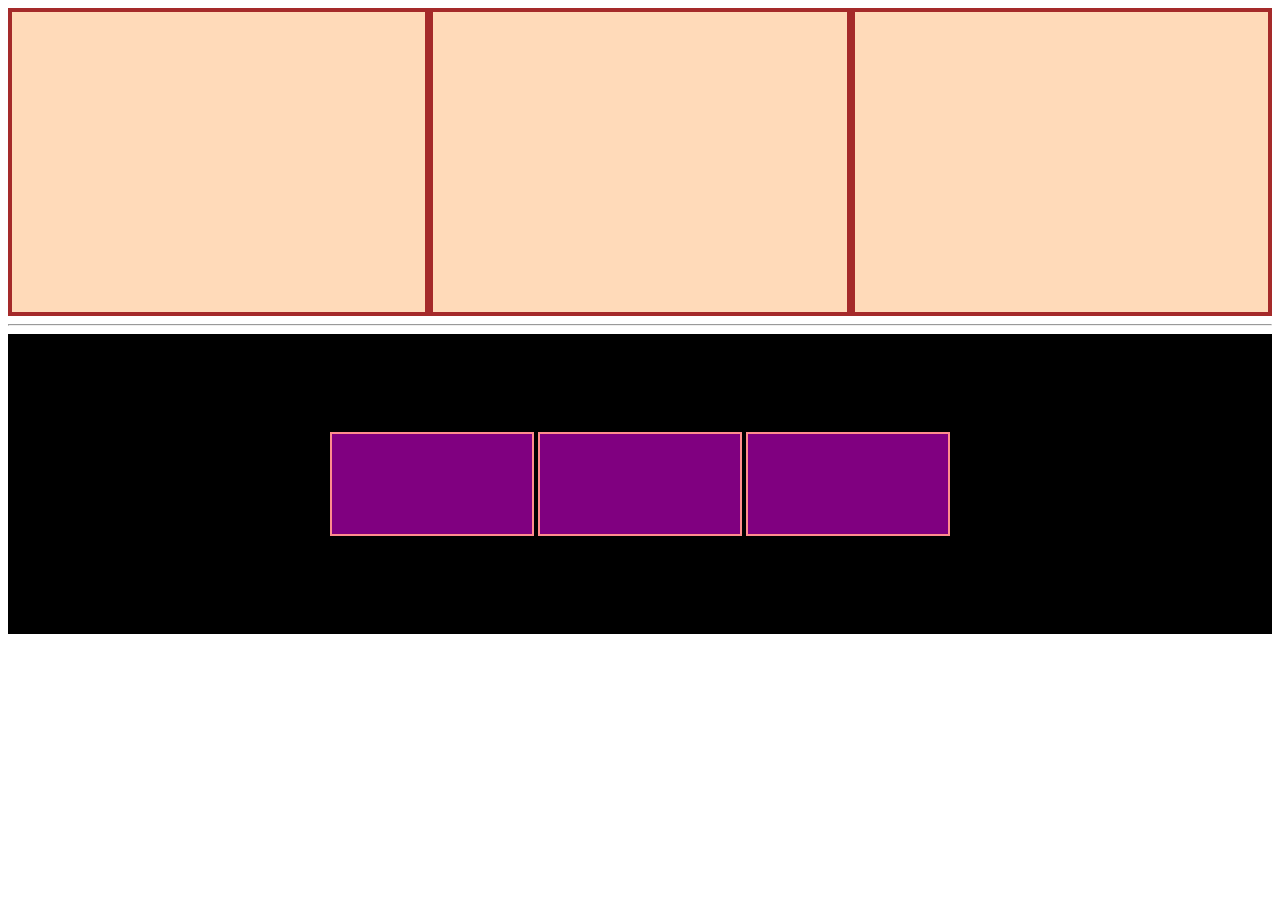
<file: flexbox/index.html>
<!DOCTYPE html>
<html lang="en">
<head>
    <meta charset="UTF-8">
    <meta name="viewport" content="width=device-width, initial-scale=1.0">
    <link rel="stylesheet" href="style.css">
    <title>Flexbox</title>
</head>
<body>
    <div class="flex-container">
        <div class="one"></div>
        <div class="two"></div>
        <div class="three"></div>
    </div>

    <hr>

    <div class="block">
        <div class="one"></div>
        <div class="two"></div>
        <div class="three"></div>
    </div>
</body>
</html>
</file>
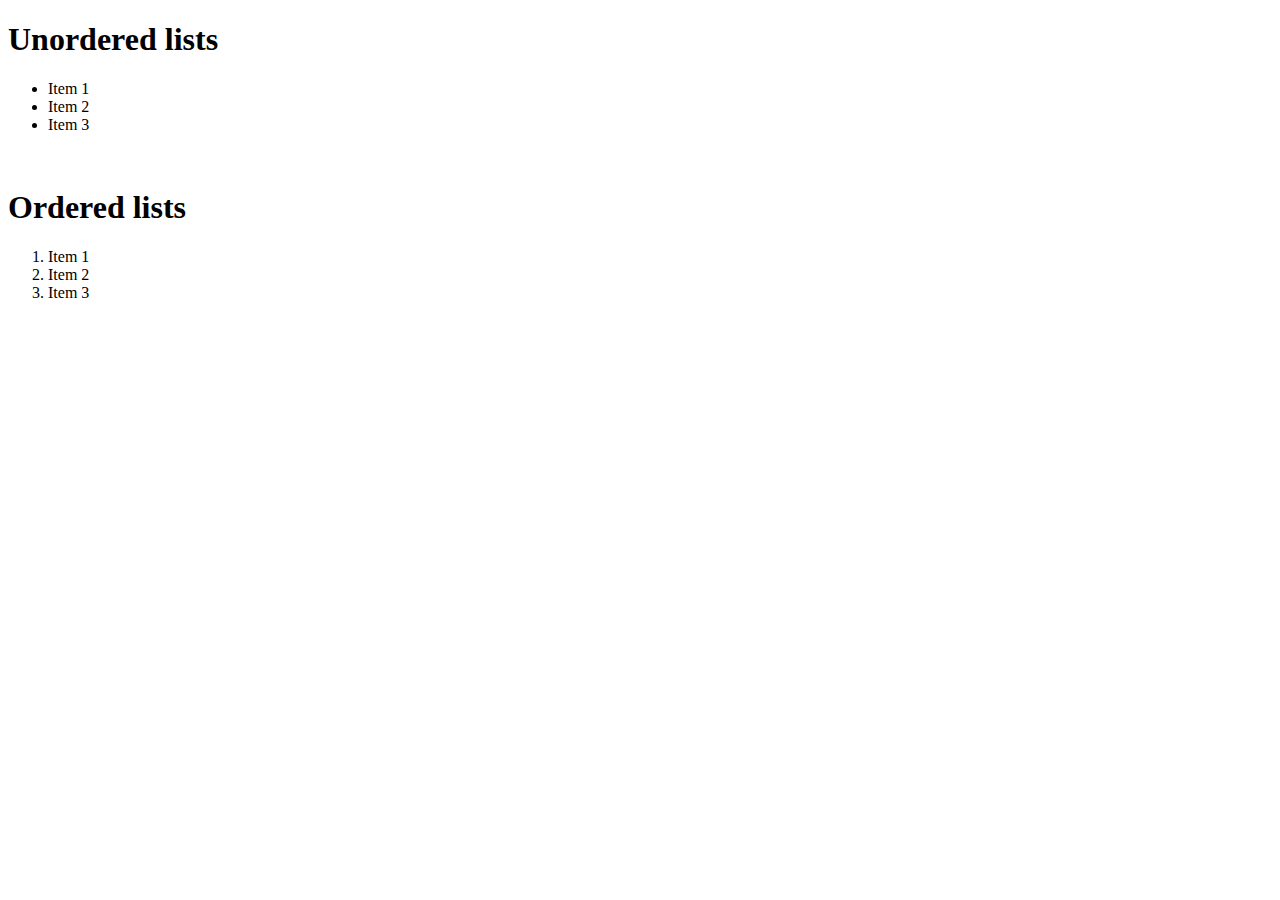
<file: lists.html>
<!DOCTYPE html>
<html lang="en">
<head>
    <meta charset="UTF-8">
    <meta name="viewport" content="width=device-width, initial-scale=1.0">
    <title>Lists</title>
</head>
<body>
    <h1>Unordered lists</h1>
    <ul>
        <li>Item 1</li>
        <li>Item 2</li>
        <li>Item 3</li>
    </ul>

    <br>

    <h1>Ordered lists</h1>
    <ol>
        <li>Item 1</li>
        <li>Item 2</li>
        <li>Item 3</li>
    </ol>
</body>
</html>
</file>
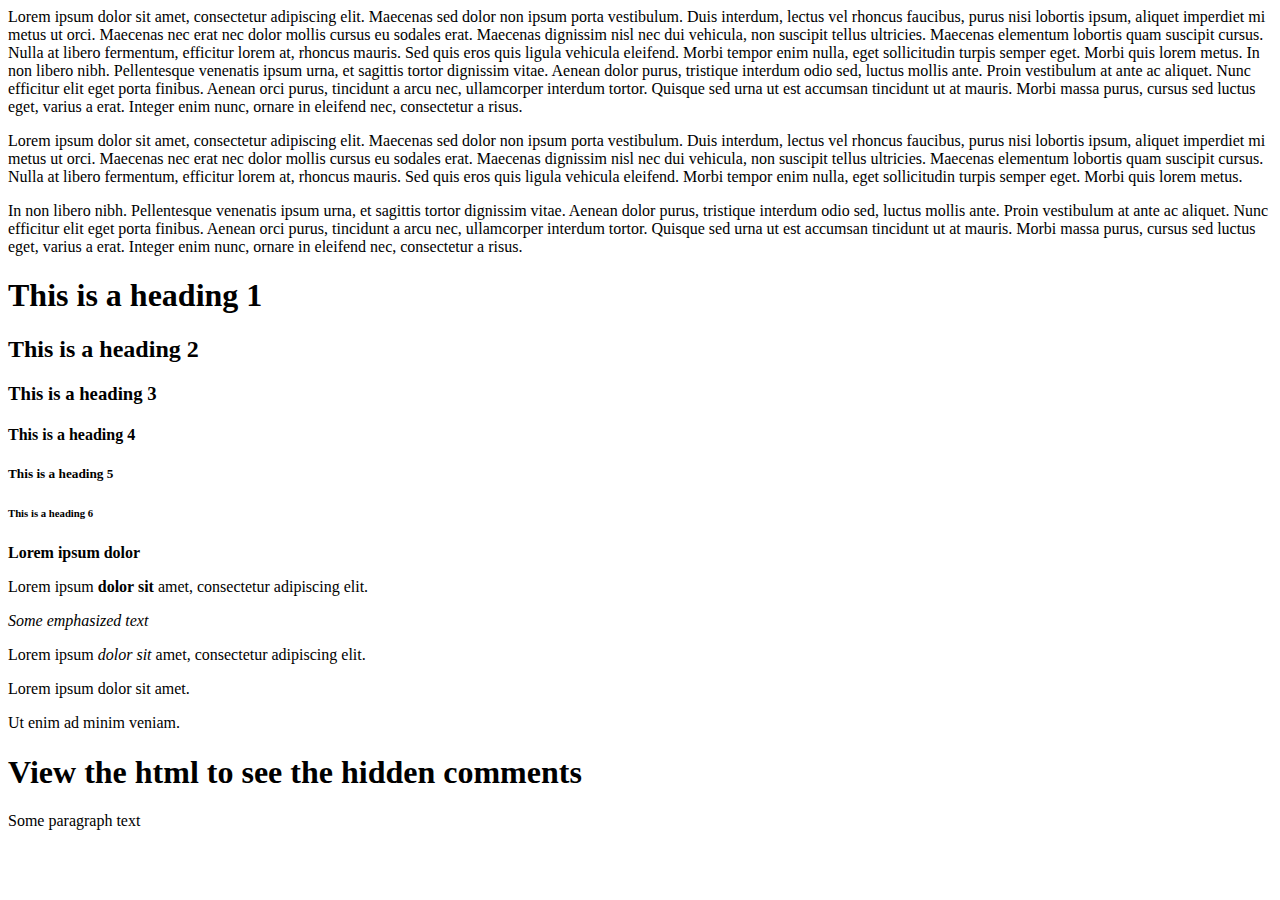
<file: tags.html>
<!DOCTYPE html>
<html lang="en">
<head>
    <meta charset="UTF-8">
    <meta name="viewport" content="width=device-width, initial-scale=1.0">
    <title>Tags do HTML</title>
</head>
<body>
    Lorem ipsum dolor sit amet, consectetur adipiscing elit. Maecenas sed dolor non ipsum porta
     vestibulum. Duis interdum, lectus vel rhoncus faucibus, purus nisi lobortis ipsum, aliquet 
     imperdiet mi metus ut orci. Maecenas nec erat nec dolor mollis cursus eu sodales erat. Maecenas 
     dignissim nisl nec dui vehicula, non suscipit tellus ultricies. Maecenas elementum lobortis 
     quam suscipit cursus. Nulla at libero fermentum, efficitur lorem at, rhoncus mauris. Sed quis 
     eros quis ligula vehicula eleifend. Morbi tempor enim nulla, eget sollicitudin turpis semper eget. 
     Morbi quis lorem metus.

    In non libero nibh. Pellentesque venenatis ipsum urna, et sagittis tortor dignissim vitae. Aenean 
    dolor purus, tristique interdum odio sed, luctus mollis ante. Proin vestibulum at ante ac aliquet. 
    Nunc efficitur elit eget porta finibus. Aenean orci purus, tincidunt a arcu nec, ullamcorper interdum 
    tortor. Quisque sed urna ut est accumsan tincidunt ut at mauris. Morbi massa purus, cursus sed luctus 
    eget, varius a erat. Integer enim nunc, ornare in eleifend nec, consectetur a risus.

    <p>Lorem ipsum dolor sit amet, consectetur adipiscing elit. Maecenas sed dolor non ipsum porta
        vestibulum. Duis interdum, lectus vel rhoncus faucibus, purus nisi lobortis ipsum, aliquet 
        imperdiet mi metus ut orci. Maecenas nec erat nec dolor mollis cursus eu sodales erat. Maecenas 
        dignissim nisl nec dui vehicula, non suscipit tellus ultricies. Maecenas elementum lobortis 
        quam suscipit cursus. Nulla at libero fermentum, efficitur lorem at, rhoncus mauris. Sed quis 
        eros quis ligula vehicula eleifend. Morbi tempor enim nulla, eget sollicitudin turpis semper eget. 
        Morbi quis lorem metus.</p>

    <p>In non libero nibh. Pellentesque venenatis ipsum urna, et sagittis tortor dignissim vitae. Aenean 
        dolor purus, tristique interdum odio sed, luctus mollis ante. Proin vestibulum at ante ac aliquet. 
        Nunc efficitur elit eget porta finibus. Aenean orci purus, tincidunt a arcu nec, ullamcorper interdum 
        tortor. Quisque sed urna ut est accumsan tincidunt ut at mauris. Morbi massa purus, cursus sed luctus 
        eget, varius a erat. Integer enim nunc, ornare in eleifend nec, consectetur a risus.</p>

    <h1>This is a heading 1</h1>
    <h2>This is a heading 2</h2>
    <h3>This is a heading 3</h3>
    <h4>This is a heading 4</h4>
    <h5>This is a heading 5</h5>
    <h6>This is a heading 6</h6>

    <strong>Lorem ipsum dolor</strong>

    <p>Lorem ipsum <strong>dolor sit</strong> amet, consectetur adipiscing elit.</p>

    <em>Some emphasized text</em>

    <p>Lorem ipsum <em>dolor sit</em> amet, consectetur adipiscing elit.</p>

    <p>Lorem ipsum dolor sit amet.</p>
    <p>Ut enim ad minim veniam.</p>

    <h1>View the html to see the hidden comments</h1>
    <!--I am an html comment-->
    <p>Some paragraph text</p>
    <!-- I am another html comment-->
</body>
</html>
</file>
<file: flexbox/style.css>
.flex-container {
    display: flex;
}

.flex-container div {
    background-color: peachpuff;
    border: 4px solid brown;
    height: 300px;
    flex: 1;
}

/* .flex-container .two {
    flex-shrink: 4;
} */

/* ------------------------------------------------------------- */

.block {
    display: flex;
    align-items: center;
    text-align: center;
    justify-content: center;
    background-color: black;
    height: 300px;
}

.block div {
    display: inline-block;
    background-color: purple;
    width: 200px;
    height: 100px;
    border: 2px solid rgb(255, 141, 141);
    margin: 2px;
}
</file>
